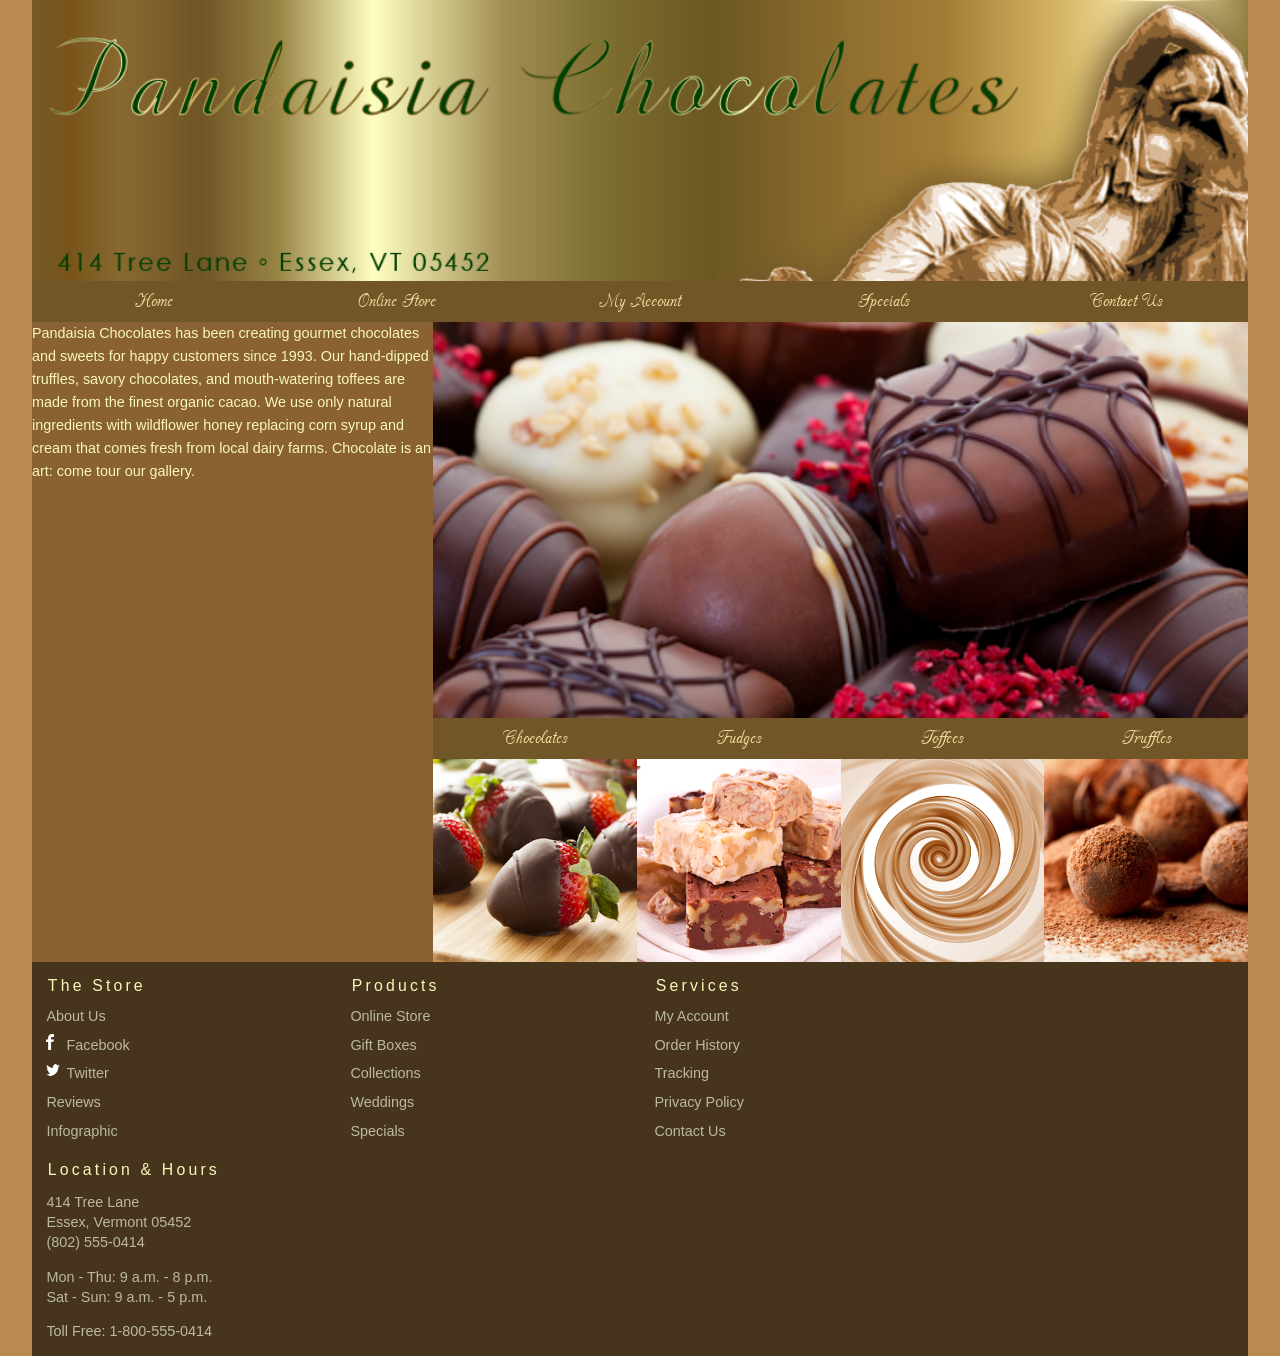
<file: index.html>
<!DOCTYPE html>
<html lang="en">
<head>
   <!--
    New Perspectives on HTML5 and CSS3, 8th Edition
    Tutorial 3
    Tutorial Case
    
    Home Page of Pandaisia Chocolates
    Author: Latif Zewalk-Wren
    Date:   10-6-2026

    Filename: pc_home.html
   -->
   <meta charset="utf-8" />
   <meta name="keywords" content="chocolate, chocolatier, cocoa, cacao, desserts" />
   <title>Pandaisia Chocolates</title>
   <link rel="stylesheet" href="pc_reset.css">
   <link rel="stylesheet" href="pc_home.css">
   <link rel="stylesheet" href="pc_styles1.css">

</head>

<body>
   <header>
      <img src="pc_logo.png" alt="Pandaisia Chocolates" />
      <nav class="horizontalNavigation">
         <ul>
            <li><a href="pc_home.html">Home</a></li>
            <li><a href="#">Online Store</a></li>
            <li><a href="#">My Account</a></li>
            <li><a href="#">Specials</a></li>
            <li><a href="#">Contact Us</a></li>
         </ul>
      </nav>
   </header>
   <section id="leftColumn">
      <p>Pandaisia Chocolates has been creating
         gourmet chocolates and sweets for happy customers since
         1993. Our hand-dipped truffles, savory chocolates, and 
         mouth-watering toffees are made from the finest
         organic cacao. We use only natural ingredients with
         wildflower honey replacing corn syrup and cream that comes 
         fresh from local dairy farms. Chocolate
         is an art: come tour our gallery.</p>
   </section>
   <section id="rightColumn"> <img src="pc_photo1.png" alt="" />
      <nav class="horizontalNavigation">
         <ul>
            <li><a class="photoLink" href="#">Chocolates <img src="pc_photo2.png" alt="" /></a></li>
            <li><a class="photoLink" href="#">Fudges <img src="pc_photo3.png" alt="" /></a></li>
            <li><a class="photoLink" href="#">Toffees <img src="pc_photo4.png" alt="" /></a></li>
            <li><a class="photoLink" href="#">Truffles <img src="pc_photo5.png" alt="" /></a></li>
         </ul>
      </nav>
   </section>
   <footer>
      <nav class="verticalNavigation">
         <h1>The Store</h1>
         <ul>
            <li><a href="pc_about.html">About Us</a></li>
            <li><a href="#"><img id="fbicon" src="fbicon.png" alt="" />Facebook</a></li>
            <li><a href="#"><img id="twittericon" src="twittericon.png" alt="" />Twitter</a></li>
            <li><a href="#">Reviews</a></li>
            <li><a href="pc_info.html">Infographic</a></li>
         </ul>
      </nav>
      <nav class="verticalNavigation">
         <h1>Products</h1>
         <ul>
            <li><a href="#">Online Store</a></li>
            <li><a href="#">Gift Boxes</a></li>
            <li><a href="#">Collections</a></li>
            <li><a href="#">Weddings</a></li>
            <li><a href="#">Specials</a></li>
         </ul>
      </nav>
      <nav class="verticalNavigation">
         <h1>Services</h1>
         <ul>
            <li><a href="#">My Account</a></li>
            <li><a href="#">Order History</a></li>
            <li><a href="#">Tracking</a></li>
            <li><a href="#">Privacy Policy</a></li>
            <li><a href="#">Contact Us</a></li>
         </ul>
      </nav>
      <section id="contactInfo">
         <h1>Location &amp; Hours</h1>
         <p>414 Tree Lane <br />
            Essex, Vermont 05452<br />
            (802) 555-0414 </p>
         <p>Mon - Thu: 9 a.m. - 8 p.m.<br />
            Sat - Sun: 9 a.m. - 5 p.m.</p>
         <p>Toll Free: 1-800-555-0414</p>
      </section>
   </footer>
</body>
</html>
</file>
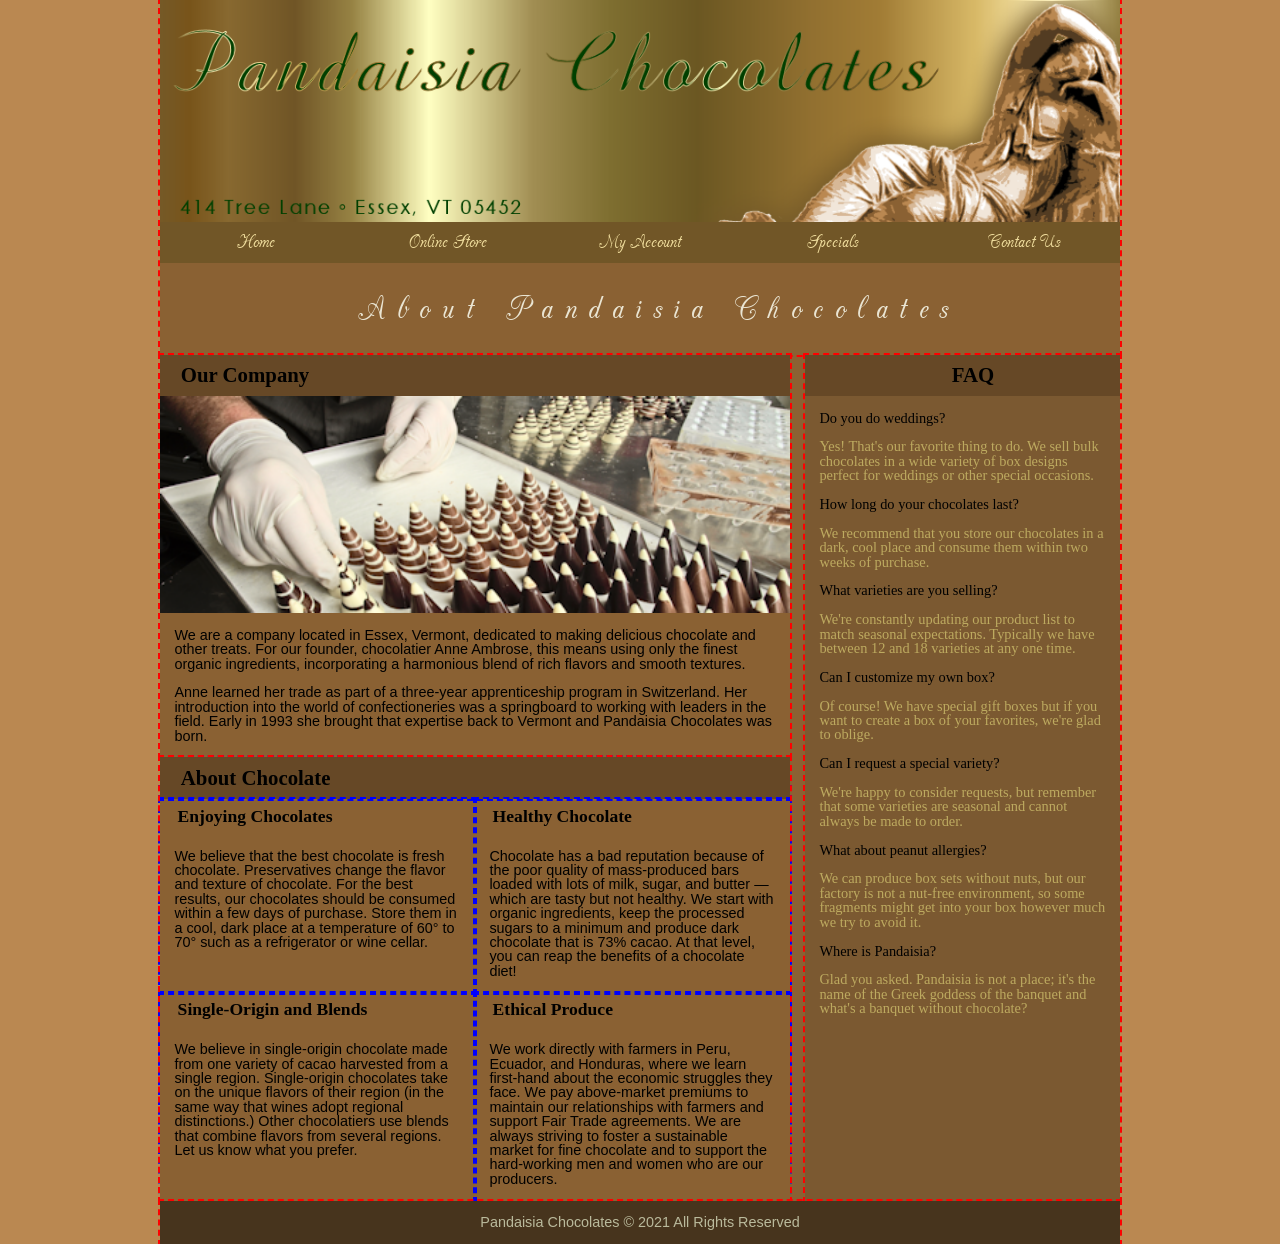
<file: pc_about.html>
<!DOCTYPE html>
<html lang="en">
<head>
    <!--
        New Perspectives on HTML5 and CSS3, 8th Edition
        Tutorial 3
        Tutorial Case
        
        About Pandaisia Chocolates Page
        Author: latif Zewalk-Wren
        Date:   10/13/2026
    
        Filename: pc_about.html
     -->
    <meta charset="utf-8" />
    <title>About Pandaisia Chocolates</title>
    <link href="pc_reset.css" rel="stylesheet" />
    <link href="pc_styles2.css" rel="stylesheet" />
   <link rel="stylesheet" href="pc_grids.css">
</head>

<body>
   <header>
       <img src="pc_logo.png" alt="Pandaisia Chocolates" />
       <nav class="horizontalNavigation">
          <ul>
             <li><a href="pc_home.html">Home</a></li>
             <li><a href="#">Online Store</a></li>
             <li><a href="#">My Account</a></li>
             <li><a href="#">Specials</a></li>
             <li><a href="#">Contact Us</a></li>
          </ul>
       </nav>
       <h1>About Pandaisia Chocolates</h1>        
    </header>
    
    <article>
       <h1>Our Company</h1>
       <img src="pc_photo6.png" alt="" />
       <p>We are a company located in Essex, Vermont, dedicated to 
          making delicious chocolate and other treats. For our founder, 
          chocolatier Anne Ambrose, this means using only the finest 
          organic ingredients, incorporating a harmonious blend of rich 
          flavors and smooth textures.</p>
       <p>Anne learned her trade as part of a three-year apprenticeship 
          program in Switzerland. Her introduction into the world of 
          confectioneries was a springboard to working with leaders in
          the field. Early in 1993 she brought that expertise back to 
          Vermont and Pandaisia Chocolates was born.</p>
   </article>
   
   <section>
      <h1>About Chocolate</h1>
      <article>
         <h1>Enjoying Chocolates</h1>
         <p>We believe that the best chocolate is fresh chocolate. 
          Preservatives change the flavor and texture of chocolate. 
          For the best results, our chocolates should be consumed 
          within a few days of purchase. Store them in a
          cool, dark place at a temperature of 60&deg; to 
          70&deg; such as a refrigerator or wine cellar.</p>
      </article>
      <article>
         <h1>Healthy Chocolate</h1>
         <p>Chocolate has a bad reputation because of the poor 
          quality of mass-produced bars loaded with lots of milk, 
          sugar, and butter &mdash; which are tasty but not 
          healthy. We start with organic ingredients, keep the 
          processed sugars to a minimum and produce dark chocolate 
          that is 73% cacao. At that level, you can reap the benefits 
          of a chocolate diet!</p>
      </article>
      <article>
         <h1>Single-Origin and Blends</h1>
         <p>We believe in single-origin chocolate made from one
         variety of cacao harvested from a single region. 
         Single-origin chocolates take on the unique flavors of 
         their region (in the same way that wines adopt regional
         distinctions.) Other chocolatiers use blends that combine 
         flavors from several regions. Let us know what you prefer.</p>
      </article>
      <article>            
         <h1>Ethical Produce</h1>
         <p>We work directly with farmers in Peru, Ecuador, and Honduras, 
         where we learn first-hand about the economic struggles they 
         face. We pay above-market premiums to maintain our relationships 
         with farmers and support Fair Trade agreements. We are always striving to 
         foster a sustainable market for fine chocolate and to support 
         the hard-working men and women who are our producers.</p>
      </article>
   </section>
   
   <aside>
      <h1>FAQ</h1>
      <dl>
       <dt>Do you do weddings?</dt>
       <dd>Yes! That's our favorite thing to do. We sell bulk chocolates 
          in a wide variety of box designs perfect for weddings or 
          other special occasions.</dd>
       <dt>How long do your chocolates last?</dt>
       <dd>We recommend that you store our chocolates in a dark, cool 
          place and consume them within two weeks of purchase.</dd>
       <dt>What varieties are you selling?</dt>
       <dd>We're constantly updating our product list to match seasonal 
          expectations. Typically we have between 12 and 18 varieties at 
          any one time.</dd>
       <dt>Can I customize my own box?</dt>
       <dd>Of course! We have special gift boxes but if you want to 
          create a box of your favorites, we're glad to oblige.</dd>
       <dt>Can I request a special variety?</dt>
       <dd>We're happy to consider requests, but remember that some 
          varieties are seasonal and cannot always be made to order.</dd>
       <dt>What about peanut allergies?</dt>
       <dd>We can produce box sets without nuts, but our factory  is 
          not a nut-free environment, so some fragments might get 
          into your box however much we try to avoid it.</dd>
       <dt>Where is Pandaisia?</dt>
       <dd>Glad you asked. Pandaisia is not a place; it's the name of 
          the Greek goddess of the banquet and what's a banquet without 
          chocolate?</dd>
      </dl>
   </aside>
      
   <footer>
    Pandaisia Chocolates &copy; 2021 All Rights Reserved
   </footer>
</body>
</html>
</file>
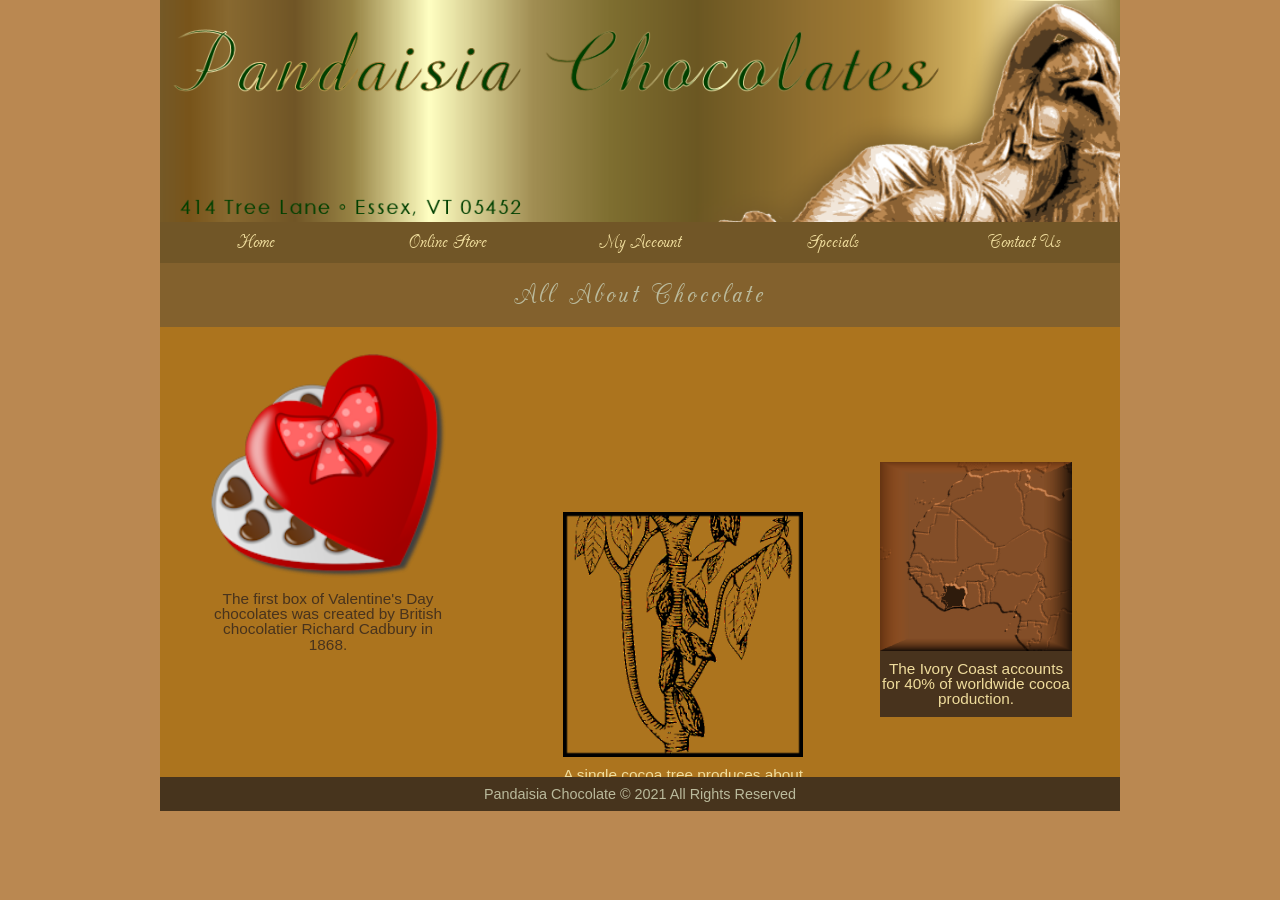
<file: pc_info.html>
<!DOCTYPE html>
<html lang="en">
<head>
   <!--
    New Perspectives on HTML5 and CSS3, 8th Edition
    Tutorial 3
    Tutorial Case
    
    Chocolate Infographic Page
    Author: Latif Zewalk-Wren
    Date:  10/13/2026

    Filename: pc_info.html
   -->
   <meta charset="utf-8" />
   <title>Chocolate Infographic</title>
    <link href="pc_reset.css" rel="stylesheet" />
    <link href="pc_styles3.css" rel="stylesheet" />
   <link rel="stylesheet" href="pc_info.css">
</head>

<body>
   <header>
      <img src="pc_logo.png" alt="Pandaisia Chocolates" />
      <nav class="horizontalNavigation">
         <ul>
            <li><a href="pc_home.html">Home</a></li>
            <li><a href="#">Online Store</a></li>
            <li><a href="#">My Account</a></li>
            <li><a href="#">Specials</a></li>
            <li><a href="#">Contact Us</a></li>
         </ul>
      </nav>
      <h1>All About Chocolate</h1>
   </header>
   <main id="infographic">
      <div id="info1" class="infobox">
         <img src="info1.png" alt="chocolate box" />
         <p>The first box of Valentine's Day chocolates was created by British 
            chocolatier Richard Cadbury in 1868.</p>
      </div>
      <div id="info2" class="infobox">
         <img src="info2.png" alt="tree" />
         <p>A single cocoa tree produces about 800 bars of milk chocolate 
            or 400 bars of dark chocolate every year.</p>
      </div>
      <div id="info3" class="infobox">
         <img src="info3.png" alt="map" />
         <p>The Ivory Coast accounts for 40% of worldwide cocoa production.</p>
      </div>
      <div id="info4" class="infobox">
         <p>The word <em>chocolate</em> comes from the Aztec word, 
            <em>xocol&#257;tl</em>, which means <em>bitter water</em>.
         </p>
      </div>
      <div id="info5" class="infobox">
         <img src="info5.png" alt="piechart" />
         <p>Favorite Box Chocolates</p>
      </div>
      <div id="info6" class="infobox">
         <img src="info6.png" alt="barchart" />
         <p>Top Chocolate-Loving Nations (per capita)</p>
      </div>
      <div id="info7" class="infobox">
         <img src="info7.png" alt="clock" />
         <p>22% of all chocolate consumption takes place between 8pm 
            and midnight.</p>
      </div>
      <div id="info8" class="infobox">
         <img src="info8.png" alt="icon" />
         <p>Dark chocolate is one of the most potent sources of antioxidants,
            having up to 5 times more antioxidant power than so-called 
            "super berries".<br /><br />
            Eating 40 grams of good quality organic dark 
            chocolate every day significantly reduces your levels of stress 
            hormone and improves your overall health.</p>
      </div>
   </main>
   <footer>
      Pandaisia Chocolate &copy; 2021 All Rights Reserved
   </footer>
</body>
</html>
</file>
<file: pc_home.css>
@charset "utf-8";

/*
   New Perspectives on HTML5 and CSS3, 8th Edition
   Tutorial 3
   Tutorial Case
   
   Style Sheet for the Layout of the Pandaisia Chocolates Home Page
   Author: Latif Zewalk-Wren
   Date:   10-6-2026
   
   Filename: pc_home.css

*/

/* Body Styles */
body{
   margin-left: auto;
   margin-right:auto;
   width: 95%;
}


/* Body Header Styles */
body>header>img{
   display: block;
   width: 100%;
}
body> header> nav.horizontalNavigation li{
   width: 20%;
   
}


/* Horizontal Navigation Styles */
nav.horizontalNavigation li{
   display: block;
   float: left;
}
nav.horizontalNavigation a{
   display: block;
   float: center;
}

/* Left Column Styles */
section#leftColumn{
   clear: left;
   float: left;
   width: 33%;
}



/* Right Column Styles */
section#rightColumn{
   float: left;
   width: 67%;
}
section#rightColumn img{
   display: block;
   width: 100%;
}
section#rightColumn> nav.horizontalNavigation li{
   width: 25%;
}


/* Footer Styles */
footer{
    background-color: rgb(71,52,29);
   clear: left;
}

footer> nav.verticalNavigation{
   float: left;
   width: 25%;
}

footer > section#contactInfo{
   float: left;
   width: 34%;
}
footer::after{
   clear: both;
   content:"";
   display: table;
}
</file>
<file: pc_styles1.css>
@charset "utf-8";

@font-face {
	font-family: Champagne;
	src: url(cac_champagne.woff) format('woff'),
	     url(cac_champagne.ttf) format('ttf');
}

/*
   New Perspectives on HTML5 and CSS3, 8th Edition
   Tutorial 3
   Tutorial Case
   
   Typography and Color Styles for pc_home.html
   
   Filename: pc_styles1.css

*/

/* HTML and Body Styles */

html {
   background-color: rgb(186, 136, 81);
   font-family: Verdana, Geneva, Arial, sans-serif; 	
}

body {
   background-color: rgb(138, 97, 51);  
}


/* Horizontal Navigation Styles */

nav.horizontalNavigation a {
   background-color: rgb(113, 86, 39);
   font-family: Champagne, cursive;
   font-size: 1.4em;
   line-height: 1.8em;
   text-align: center;
}  

nav.horizontalNavigation a:link, 
nav.horizontalNavigation a:visited {
   color: rgb(239, 220, 156);
}

nav.horizontalNavigation a:hover, 
nav.horizontalNavigation a:active {
   background-color: rgb(71, 52, 29);
}   


/* Left Column Paragraph Styles */

section#leftColumn p {
   color: rgb(248, 248, 186);
   font-size: 0.9em;
   line-height: 1.6em;
}


/* Footer Styles */

body > footer {
   font-size: 0.9em;
   color: rgb(186, 186, 156);
}

body > footer h1 {
   color: rgb(248, 248, 186);
   font-size: 1.1em;
   font-weight: normal;
   letter-spacing: 0.2em;
   margin: 1em 0 0.5em 1em;
}

/* Vertical Navigation Styles */

nav.verticalNavigation ul {
   margin-left: 1em;
   line-height: 2em;
}

nav.verticalNavigation a:link, 
nav.verticalNavigation a:visited {
   color: rgb(186, 186, 156);
}

nav.verticalNavigation a:hover, 
nav.verticalNavigation a:active {
   text-decoration: underline;
}

/* Contact Info Styles */

section#contactInfo p {
   line-height: 1.4em;
   margin: 1em;
}
</file>
<file: pc_styles2.css>
@charset "utf-8";

@font-face {
	font-family: Champagne;
	src: url(cac_champagne.woff) format('woff'),
	     url(cac_champagne.ttf) format('ttf');
}

/*
   New Perspectives on HTML5 and CSS3, 8th Edition
   Tutorial 3
   Tutorial Case
   
   Typography and Color Styles for pc_about.html
   
   Filename: pc_about.css

*/

/* HTML and Body Styles */

html {
   background-color: rgb(186, 136, 81);
}

/* Page Body Styles */
body {
   margin-left: auto;
   margin-right: auto;
   width: 95%;
   max-width: 960px;
   min-width: 640px;
   background-color: rgb(138, 97, 51);
   font-family: Verdana, Geneva, Arial, sans-serif;   
}

/* Page Header Styles */
body > header > img {
   display: block;
   width: 100%;
}

body > header > nav.horizontalNavigation li {
   width: 20%;
}


/* Horizontal Navigation List Styles */

nav.horizontalNavigation > ul > li {
   display: block;
   float: left;
}

nav.horizontalNavigation a {
   background-color: rgb(113, 86, 39);
   display: block;
   font-family: Champagne, cursive;
   font-size: 1.4em;
   line-height: 1.8em;
   text-align: center;
}  

nav.horizontalNavigation a:link, 
nav.horizontalNavigation a:visited {
   color: rgb(239, 220, 156);
}

nav.horizontalNavigation a:hover, 
nav.horizontalNavigation a:active {
   background-color: rgb(71, 52, 29);
} 

/* Heading Styles */

h1 {
   text-indent: 1em;
}

body > header h1 {
   font-size: 2.4em;
   line-height: 2.4em;
   font-family: Champagne, cursive;
   letter-spacing: 0.3em;
   text-align: center;
   font-weight: normal;
   color: rgb(234, 229, 211);
}

body > article > h1, body > section > h1, body > aside > h1, body > section > article > h1 {
   font-family: 'Palatino Linotype', 'Book Antiqua', Palatino, serif;
   padding: 0.5em 0;
}

body > article > h1, body > section > h1, body > aside > h1 {
   font-size: 1.3em;
   background-color: rgb(102, 72, 38);
   color: black;
}


section > article > h1 {
   font-size: 1.1em;
}


/* Paragraph Styles */

p {
   margin: 1em;
   font-size: 0.9em;
}

/* Left Column Styles */

img {
   width: 100%;
   display: block;
}


/* Right Column Styles */

aside {
   background-color: rgb(123, 89, 49);
   padding-bottom: 2em;
}


aside > h1 {
   text-align: center;
   background-color: rgb(31, 31, 31);
   color: rgb(201, 201, 201);
}

dl {
   font-size: 0.9em;
}

dl > dt {
   color: black;
   margin: 1em;
   font-family: cursive;
}

dl > dd {
   margin: 0 1em 0 1em;
   color: rgb(189, 170, 96);
   font-family: cursive;
}

/* Footer Styles */

footer {
   color: rgb(186, 186, 156);
   background-color: rgb(71, 52, 29);
   font-size: 0.9em;
   padding: 1em 0;
   text-align: center;
}
</file>
<file: pc_grids.css>
@charset "utf-8";
/*
   New Perspectives on HTML5 and CSS3, 8th Edition
   Tutorial 3
   Tutorial Case
   
   Style Sheet for Grids used in the Pandaisia Chocolates website
   Author: Latif Zewalk-Wren
   Date:   10/13/2026
   
   Filename: pc_grids.css

*/


/* Grid Styles for Page Body */

body{
   
   display: grid;
   grid-template-columns: 2fr 1fr;
   grid-template-areas: 
      "header header"
      "intro faq"
      "articles faq"
      "footer footer";
   
   grid-column-gap: 15px;
}

body > header {
grid-row: 1;
   grid-column: 1/-1;
}

body > article{grid-area: intro;}
body> aside{grid-area: faq;}
body> section{grid-area: articles;}
body> footer{grid-area: footer;}

body > *{
   outline: 2px dashed red;
}

section > *{
   outline: 2px dashed blue;
}
/* Grid Styles for Nested Grid */

section{
   display: grid;
   grid-template-columns: repeat(2, 1fr);
  
}

section> h1 {
   grid-area: 1/1/2/3;
}
</file>
<file: pc_styles3.css>
@charset "utf-8";

@font-face {
	font-family: Champagne;
	src: url(cac_champagne.woff) format('woff'),
	     url(cac_champagne.ttf) format('ttf');
}

/*
   New Perspectives on HTML5 and CSS3, 8th Edition
   Tutorial 3
   Tutorial Case
   
   Display styles used with the Pandaisia Chocolates
	infographic page  
   
   Filename: pc_styles3.css

*/

/* HTML and Body Styles */

html {
   background-color: rgb(186, 136, 81);
}

/* Page Body Styles */
body {
   margin-left: auto;
   margin-right: auto;
   width: 95%;
   max-width: 960px;
   min-width: 640px;
   background-color: rgb(138, 97, 51);
   font-family: Verdana, Geneva, Arial, sans-serif;   
}

/* Page Header Styles */
body > header > img {
   display: block;
   width: 100%;
}

body > header > nav.horizontalNavigation li {
   width: 20%;
}

body > header > h1 {
   background-color: rgb(131, 97, 45);
   color: rgb(186, 186, 156);
   font-family: Champagne, cursive;   
   font-size: 2em;
   font-weight: normal;   
   letter-spacing: 0.1em;   
   line-height: 2em;
   text-align: center;
}


/* Horizontal Navigation List Styles */

nav.horizontalNavigation > ul > li {
   display: block;
   float: left;
}

nav.horizontalNavigation a {
   background-color: rgb(113, 86, 39);
   display: block;
   font-family: Champagne, cursive;
   font-size: 1.4em;
   line-height: 1.8em;
   text-align: center;
}  

nav.horizontalNavigation a:link, 
nav.horizontalNavigation a:visited {
   color: rgb(239, 220, 156);
}

nav.horizontalNavigation a:hover, 
nav.horizontalNavigation a:active {
   background-color: rgb(71, 52, 29);
} 

/* Footer Styles */

footer {
   color: rgb(186, 186, 156);
   background-color: rgb(71, 52, 29);
   font-size: 0.9em;
   padding: 10px 0px;
   text-align: center;
}

/* Main Styles */

main {
   background-color: rgb(172, 116, 30);
   clear: both;
}

/* Infographic Styles */

div.infobox {
   font-size: 0.8em;
}

div.infobox img {
   display: block;
   width: 100%;
}

div.infobox p {
   color: rgb(239, 220, 156);
   font-size: 1.2em;	
   margin: 10px 0px;
   text-align: center;
}

/* First Infographic */

div#info1 {
   width: 25%;
}

div#info1 p {
   color: rgb(72, 51, 29);
}

/* Second Infographic */

div#info2 {
   width: 25%;
}

/* Third Infographic */

div#info3 {
   width: 20%;
}

div#info3 {
   background-color: rgb(72, 51, 29);
}

/* Fourth Infographic */

div#info4 {
   width: 35%;
}

div#info4 p {
   color: rgb(71, 52, 29);
   font-family: 'Palatino Linotype', 'Book Antiqua', Palatino, serif;
   font-size: 2em;
}

/* Fifth Infographic */

div#info5 {
   width: 40%;
}

/* Sixth Infographic */

div#info6 {
   width: 45%;
}

div#info6 {
   background-color: rgb(72, 51, 29);
}

/* Seventh Infographic */

div#info7 {
   width: 25%;   
}

div#info7 p {
   color: rgb(72, 51, 29);
}

/* Eighth Infographic */

div#info8 {
   width: 45%;   
}


div#info8 img {
   float: left;
   margin-right: 5%;
   width: 35%;   
}

div#info8 p {
   float: left;
   width: 60%;
}
</file>
<file: pc_info.css>
/*
   New Perspectives on HTML5 and CSS3, 8th Edition
   Tutorial 3
   Tutorial Case
   
   Positioning Styles for the pc_info.html file
   Author: Latif Zewalk-Wren
   Date:   10/13/2026
   
   Filename: pc_info.css

*/


/* Main Styles */
main{
   overflow: auto;
   position: relative;
   height: 450px;
   width: 100%;
}


/* Infographic Styles */
div.infobox{
   position: absolute;
}


/* First Infographic */
div#info1{
   display: block;
   top: 20px;
   left: 5%;
}


/* Second Infographic */
div#info2{
   display: block;
   top: 185px;
   left: 42%;
}

/* Third Infographic */
div#info3{
   display: block;
   top: 135px;
   left: 75%;
   }

/* Fourth Infographic */

div#info4{
   display: block;
   top: 510px;
   left: 8%;
   }

/* Fifth Infographic */
div#info5{
   display: block;
   top: 800px;
   left: 3%;
   }



/* Sixth Infographic */
div#info6{
   display: block;
   top: 600px;
   left: 48%;
   }


/* Seventh Infographic */
div#info7{
   display: block;
   top: 1000px;
   left: 68%;
   }



/* Eighth Infographic */

div#info8{
   display: block;
   top: 1100px;
   left: 12%;
   }
</file>
